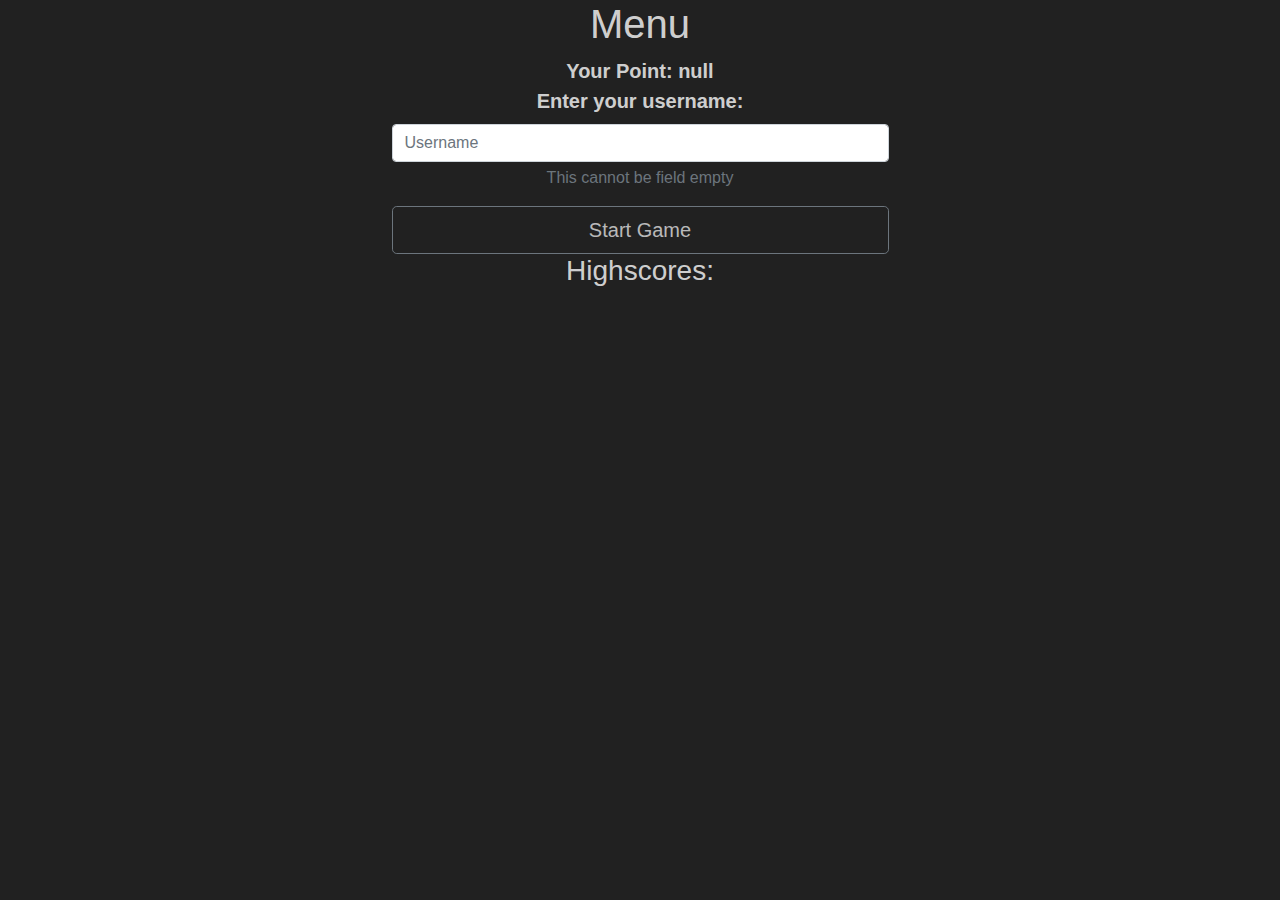
<file: index.html>
<!DOCTYPE html>
<html lang="en">

<head>
    <meta charset="UTF-8">
    <link rel="stylesheet" href="https://stackpath.bootstrapcdn.com/bootstrap/4.4.1/css/bootstrap.min.css"
        integrity="sha384-Vkoo8x4CGsO3+Hhxv8T/Q5PaXtkKtu6ug5TOeNV6gBiFeWPGFN9MuhOf23Q9Ifjh" crossorigin="anonymous">
    <link rel="stylesheet" href="./style.css">

    <title>Menu</title>
    <script>
        function store(argument) {
            if (!localStorage.getItem(argument))
                localStorage.setItem(argument, 0)
            else {
                localStorage.setItem(argument, localStorage.getItem(argument))
            }
        }
    </script>
</head>

<body>
    <div class="container-fluid text-center " style="width: 80%;">
        <h1>Menu</h1>
        <div id="score" class="list-group"></div>
        <form action="game.html" method="get" class="action" onsubmit="var nickname = document.getElementById('input').value;
                            if(nickname.length==0){
                                alert('Username cannot be empty');
                                return false
                            }else{
                                store(nickname);
                                localStorage.setItem('nickname', nickname);
                            }">
            <div class="form-group">
                <label for="input">Enter your username:</label>
                <input type="text" class="form-control" style="width: 50%;" id="input" aria-describedby="userHelp"
                    placeholder="Username">
                <small id="userHelp" class="form-text text-muted">This cannot be field empty</small>
            </div>
            <button type="submit" id="menu" class="btn btn-secondary btn-lg .btn-block" style="width: 50%;">Start Game</button>
        </form>


        <h3>Highscores:</h3>
        <div id="score-table"></div>

    </div>

    <script src="result-table.js"></script>
</body>

</html>
</file>
<file: style.css>
body {
    background-color: #212121;
    color: rgba(255,255,255,0.8);
}

div {
    /* position: absolute; */
    
    font-size: 20px;
    font-weight: bolder;
}

.form-control {
    margin: 0 auto;
}

#menu:hover {
    background-color: rgba(255,255,255,0.7);
    color:  #212121;
}
#menu {
    text-decoration: none;
    color: rgba(255,255,255,0.7);
    background-color: #212121;
}

ul {
    padding-inline-start: 0px;
}

#lose {
    position: absolute;
    top: 100px;
    left: 570px;
    color: rgba(255,255,255,0.7);
    font-size: 29px;
}

#score, #score-table {
     font-size: 20px;
    font-weight: bolder;
}

#score-table{
    top: 100px;
}

#hp {
    position: absolute;
    top: 90px;
    left: 10px;
    color: rgba(255,255,255,0.7);
    font-size: 20px;
    font-weight: bolder;
}

#gun {
    position: absolute;
    top: 130px;
    left: 10px;
    color: rgba(255,255,255,0.7);
    font-size: 20px;
    font-weight: bolder;
}

#ammunition {
    position: absolute;
    top: 170px;
    left: 10px;
    color: rgba(255,255,255,0.7);
    font-size: 20px;
    font-weight: bolder;
}

#level {
    position: absolute;
    top: 210px;
    left: 10px;
    color: rgba(255,255,255,0.7);
    font-size: 20px;
    font-weight: bolder;
}

#opened {
    position: absolute;
    top: 250px;
    left: 10px;
}

#pistol {
    position: absolute;
    top: 270px;
    left: 20px;
}

#uzi {
    position: absolute;
    top: 290px;
    left: 20px;
}

#shotgun {
    position: absolute;
    top: 310px;
    left: 20px;
    ;
}

#canvas {
    z-index: 1;
}


#canvas {
    margin-left: 170px;
}
</file>
